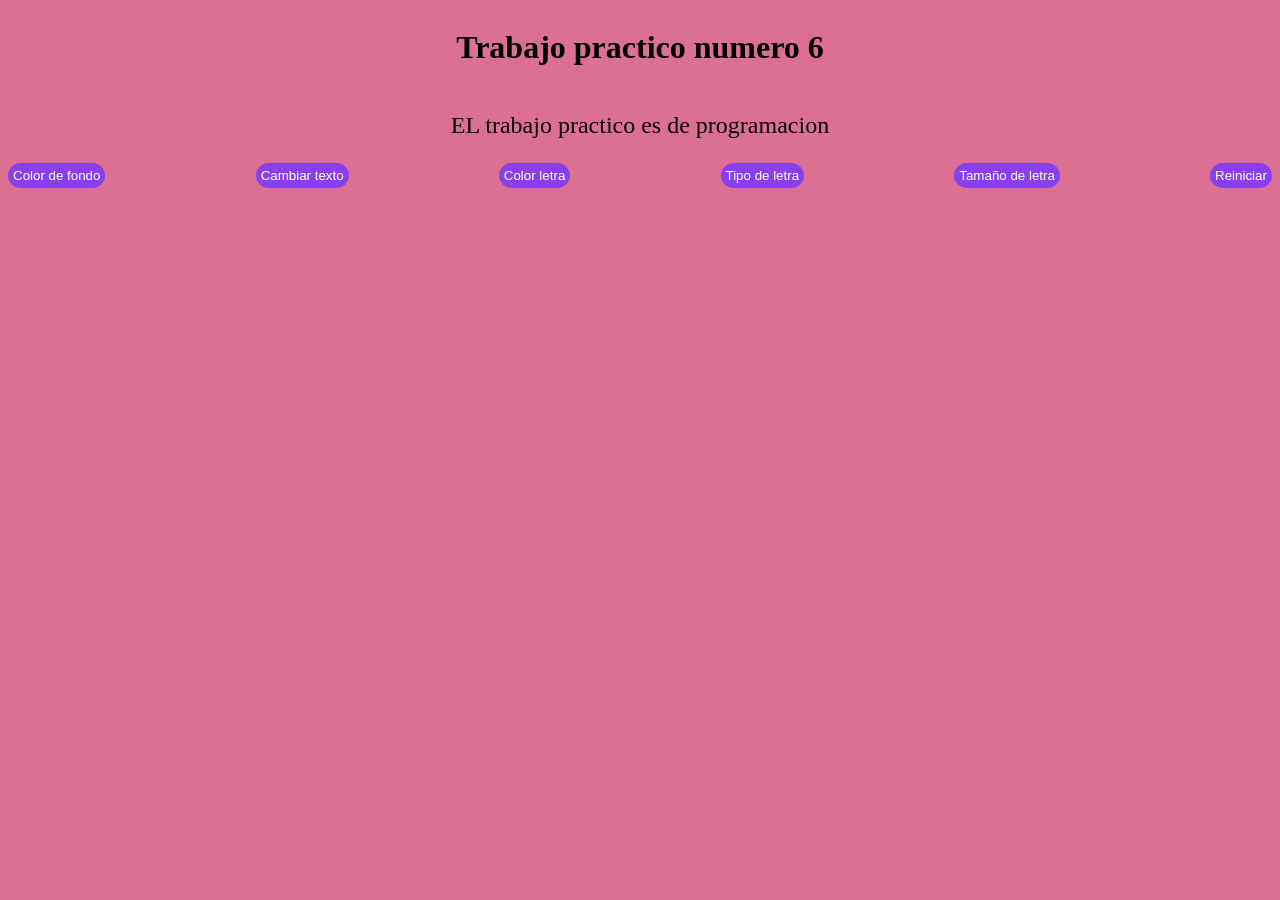
<file: TP6/index.html>
<!DOCTYPE html>
<html lang="en">
<head>
    <meta charset="UTF-8">
    <meta http-equiv="X-UA-Compatible" content="IE=edge">
    <meta name="viewport" content="width=device-width, initial-scale=1.0">
    <title>Document</title>
    <link rel="stylesheet" href="style.css">
</head>
<body>
    <h1> Trabajo practico numero 6</h1>
    <p id="parrafo"> EL trabajo practico es de programacion</p>
    <div>
        <button id="btnFondo">Color de fondo </button>
        <button id="btnTexto">Cambiar texto</button>
        <button id="btnLetra">Color letra</button>
        <button id="btnTipoLetra">Tipo de letra</button>
        <button id="btnTamaño"> Tamaño de letra</button>
        <button id="Reinicio">Reiniciar</button>
    </div>
</body>
<script src="app.js"></script>
</html>
</file>
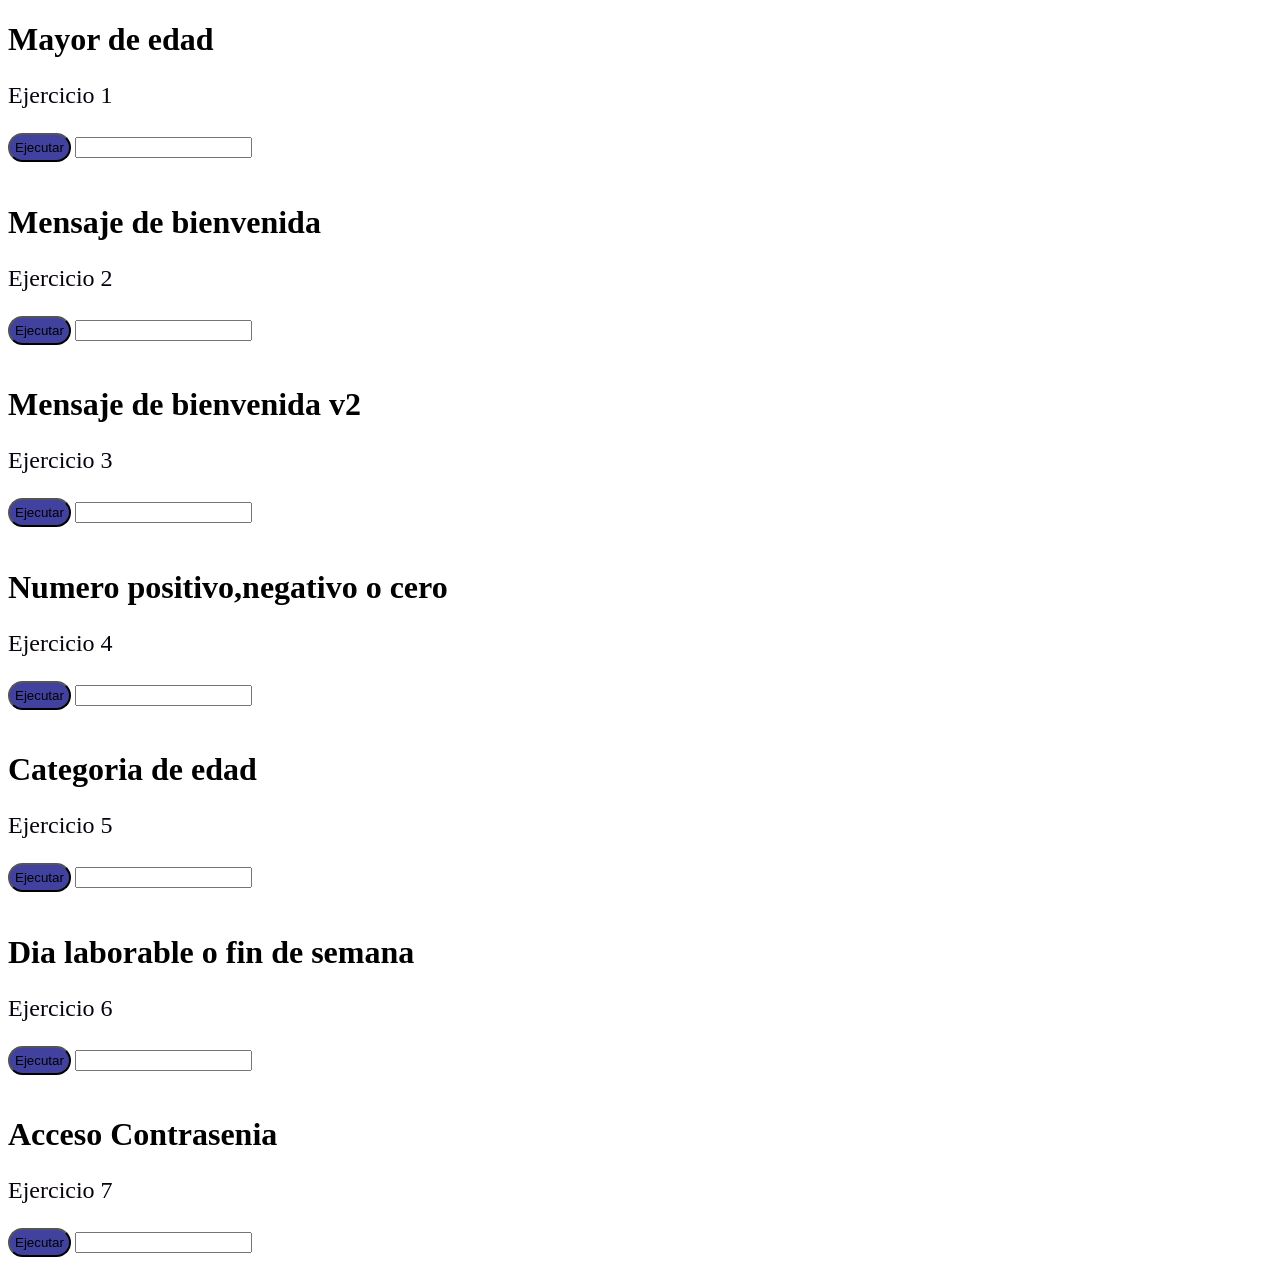
<file: TP7/index.html>
<!DOCTYPE html>
<html lang="en">

<head>
    <meta charset="UTF-8">
    <meta name="viewport" content="width=device-width, initial-scale=1.0">
    <title>Document</title>
</head>
<link rel="stylesheet" href="style.css">

<body>
    <h1> Mayor de edad</h1>
    <p id="eje1">Ejercicio 1</p>
    <button id="botonEje1">Ejecutar</button>
    <input type = "text" name ="" id="In1">

    <h1>Mensaje de bienvenida</h1>
    <p id="eje2"> Ejercicio 2</p>
    <button id="botonEje2">Ejecutar</button>
    <input type = "text" name ="" id="InputEje2">

    <h1>Mensaje de bienvenida v2</h1>
    <p id="eje3"> Ejercicio 3</p>
    <button id="botonEje3">Ejecutar</button>
    <input type = "text" name ="" id="InputEje3">

    <h1>Numero positivo,negativo o cero</h1>
    <p id="eje4"> Ejercicio 4</p>
    <button id="botonEje4">Ejecutar</button>
    <input type = "text" name ="" id="InputEje4">


    <h1>Categoria de edad</h1>
    <p id="eje5"> Ejercicio 5</p>
    <button id="botonEje5">Ejecutar</button>
    <input type = "text" name ="" id="InputEje5">


    <h1>Dia laborable o fin de semana</h1>
    <p id="eje6"> Ejercicio 6</p>
    <button id="botonEje6">Ejecutar</button>
    <input type = "text" name ="" id="InputEje6">


    <h1>Acceso Contrasenia</h1>
    <p id="eje7"> Ejercicio 7</p>
    <button id="botonEje7">Ejecutar</button>
    <input type = "text" name ="" id="InputEje7">








</body>
<script src="app.js"></script>

</html>
</file>
<file: TP6/style.css>
body{
    background-color: palevioletred;
    color: black;
    font-family: Georgia, 'Times New Roman', Times, serif; 
    display:flex;
    flex-direction:column;
    justify-content:column;
    align-items: center; 
    
}

div{
    width: 100%;
    display: flex;
    justify-content: space-between
}

p{
    font-size: 24px;
    color: rgb(8, 2, 14);
}

button{
    background-color: rgb(137, 63, 235);
    color: white;
    border: none;
    border-radius: 16px;
    padding: 5px;
    margin-bottom: 20px;
   
}
button:hover{
    background-color: rgb(142, 105, 190);
    transition: all 0,5s;
}
</file>
<file: TP7/style.css>
button{
   background-color: rgb(65, 65, 159); 
   color: black;
   border-radius: 15px;
   padding: 5px;
   margin-bottom:20px ;
}

p{
    font-size: 24px;
    color: rgb(8, 2, 14);  
}
</file>
